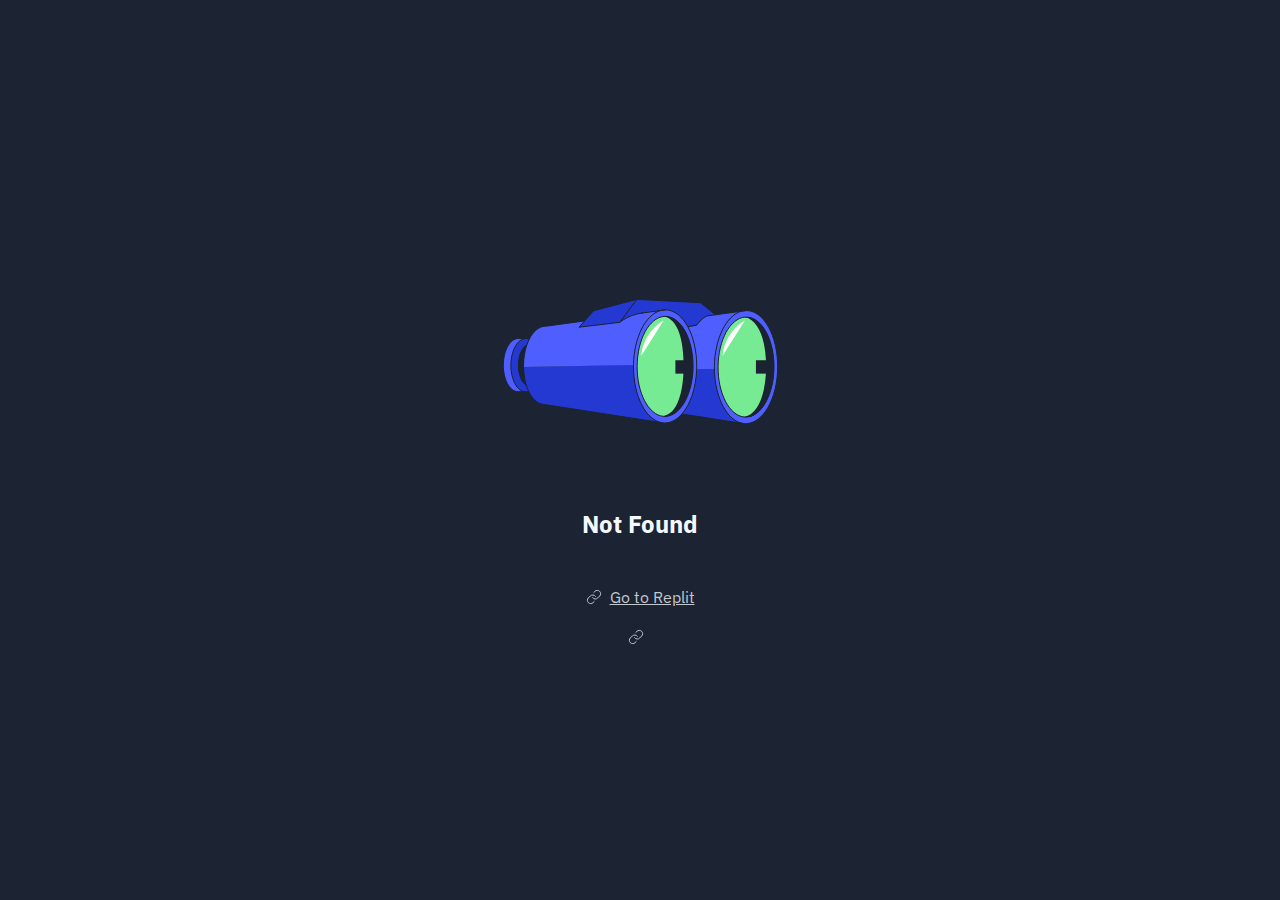
<file: invite.html>
<!DOCTYPE html>
<html lang="en">
  <head>
    <title>Not Found</title>
    <link rel="stylesheet"
          href="https://fonts.googleapis.com/css?family=IBM+Plex+Sans">
    <style>
      body {
        margin: 0;
        height: 100vh;
        display: flex;
        justify-content: center;
        align-items: center;
        background: #1c2333;
        font-family: "IBM Plex Sans", "sans";
        color: #f5f9fc;
      }

      .title-box {
        font-size: 12px;
        inline-size: max-content;
      }

      .description-box {
        font-size: 10px;
        inline-size: max-content;
      }

      .err-box {
        padding: 1em;
        max-width: 30em;
        width: 100vw;
      }

      .message {
        display: flex;
        flex-direction: column;
        align-items: center;
      }

      @media (max-width: 500px) {
        .message {
          flex-direction: column;
          align-items: center;
        }
      }

      .eval-bot {
        margin: 4em;
      }

      .console {
        background-color: #0e1628;
        color: #fff;
        font-family: "IBM Plex Sans", "sans";
        padding: 1em;
        margin: 1em;
      }

      .footer-item {
        margin: 1em;
        display: flex;
        justify-content: center;
        align-items: center;
      }

      .link-icon {
        margin-right: 8px;
        margin-top: 4px;
      }

      a {
        color: #c2c8cc;
      }
    </style>

    <script>
      var reload_timeout = setTimeout(function () {
        window.location.reload();
      }, 60000);
    </script>
  </head>

  <body>
    <div class="err-box">
      <div class="message">
        <div class="eval-bot">
          <svg
            width="275"
            height="125"
            viewBox="0 0 275 125"
            fill="none"
            xmlns="http://www.w3.org/2000/svg"
          >
            <g clip-path="url(#clip0_191_1014)">
              <path
                d="M243.473 11.5489C260.931 11.7023 274.891 37.1377 274.654 68.3731C274.416 99.6011 260.069 124.788 242.61 124.635C241.802 124.627 240.994 124.569 240.199 124.452C224.289 122.158 211.837 98.783 211.437 70.002C211.43 69.2716 211.423 68.5484 211.43 67.8179C211.647 39.7163 223.284 16.5016 238.331 12.2502L243.473 11.5489V11.5489ZM271.006 68.3365C271.216 40.7097 258.866 18.2036 243.419 18.0648C242.93 18.0648 242.44 18.0794 241.958 18.1232C227.183 19.3505 215.281 41.0969 215.078 67.8471C214.874 94.59 226.436 116.541 241.191 118.038C241.68 118.09 242.169 118.112 242.665 118.119C258.105 118.258 270.802 95.9634 271.006 68.3365V68.3365Z"
                fill="#4F5FFF"
              />
              <path
                d="M243.419 18.0648C258.866 18.2036 271.216 40.7097 271.006 68.3365C270.802 95.9634 258.105 118.258 242.665 118.119C242.169 118.112 241.68 118.09 241.191 118.039L241.211 117.849C255.334 115.409 262.738 94.2029 262.935 68.3C263.132 42.3971 256.054 20.994 241.972 18.3132L241.958 18.1232C242.44 18.0794 242.93 18.0575 243.419 18.0648V18.0648Z"
                fill="#1B2332"
              />
              <path
                d="M241.972 18.3132C256.054 20.994 263.295 42.3972 263.098 68.3C262.901 94.2029 255.334 115.409 241.211 117.849L241.191 118.039C226.436 116.541 214.874 94.5901 215.078 67.8471C215.281 41.0969 227.183 19.3505 241.958 18.1232L241.972 18.3132V18.3132Z"
                fill="#77EA94"
              />
              <path
                d="M240.199 124.452V124.503L178.925 115C187.287 105.452 193.02 89.1188 193.659 70.3454H193.727L211.308 70.0021H211.437C211.837 98.783 224.289 122.158 240.199 124.452V124.452Z"
                fill="#2439D1"
              />
              <path
                d="M212.483 15.793L238.331 12.2502C223.284 16.5016 211.647 39.7163 211.43 67.8179C211.43 68.5484 211.43 69.2716 211.437 70.002H211.307L193.727 70.3454H193.659C193.686 69.4542 193.706 68.5557 193.713 67.6572C193.829 52.1345 190.439 38.0435 184.855 27.7802L185.072 27.6414L193.584 26.2608C198.55 19.2993 203.59 17.2321 203.59 17.2321L203.57 17.0129L212.483 15.793V15.793Z"
                fill="#4F5FFF"
              />
              <path
                d="M212.483 15.793L203.57 17.0129L203.59 17.2321C203.59 17.2321 198.55 19.2993 193.584 26.2608L185.072 27.6414L184.855 27.7802C179.203 17.3928 171.309 10.9207 162.533 10.8403C160.78 10.8257 159.061 11.0668 157.384 11.5489L138.329 14.1567V14.1786C125.714 15.888 117.209 23.0613 116.937 23.2951L133.791 0.372545L197.402 3.65971L212.483 15.793V15.793Z"
                fill="#2439D1"
              />
              <path
                d="M184.855 27.7802C190.439 38.0435 193.829 52.1345 193.713 67.6572C193.713 68.5557 193.686 69.4542 193.659 70.3454C193.02 89.1188 187.287 105.452 178.925 115C173.932 120.697 168.008 123.985 161.67 123.926C160.862 123.926 160.053 123.86 159.258 123.744C142.941 121.399 130.265 96.8838 130.49 67.1093C130.49 66.7003 130.496 66.2912 130.51 65.8821C131.047 38.3357 142.554 15.7419 157.384 11.5489L162.533 10.8403C171.309 10.9207 179.203 17.3928 184.855 27.7802V27.7802ZM190.065 67.628C190.276 40.0012 177.926 17.495 162.478 17.3562C161.989 17.3489 161.493 17.3709 161.011 17.4147C146.236 18.6419 134.334 40.3956 134.137 67.1386C133.934 93.8815 145.496 115.825 160.25 117.323C160.739 117.381 161.228 117.403 161.724 117.41C177.165 117.549 189.862 95.2548 190.065 67.628V67.628Z"
                fill="#4F5FFF"
              />
              <path
                d="M162.478 17.3562C177.926 17.495 190.276 40.0012 190.065 67.628C189.862 95.2548 177.165 117.549 161.724 117.41C161.228 117.41 160.739 117.381 160.25 117.323L160.271 117.14C174.394 114.7 180.263 93.4943 180.46 67.5915C180.657 41.6886 175.114 20.2855 161.025 17.6046L161.011 17.4147C161.493 17.3709 161.989 17.3489 162.478 17.3562V17.3562Z"
                fill="#1B2332"
              />
              <path
                d="M161.025 17.6046C175.114 20.2855 180.813 41.6886 180.616 67.5915C180.419 93.4943 174.394 114.7 160.271 117.14L160.25 117.323C145.496 115.825 133.934 93.8815 134.137 67.1386C134.334 40.3956 146.236 18.6419 161.011 17.4147L161.025 17.6046V17.6046Z"
                fill="#77EA94"
              />
              <path
                d="M159.258 123.744V123.787L41.0306 105.452L40.4328 105.379C34.3665 104.824 29.1426 99.8276 25.5762 92.1868C24.7135 90.346 23.9526 88.3517 23.2937 86.226C21.6226 80.8278 20.6376 74.5968 20.5357 67.9421H20.624L129.953 65.8748H130.51C130.496 66.2912 130.489 66.7003 130.489 67.1093C130.265 96.8838 142.941 121.399 159.258 123.744V123.744Z"
                fill="#2439D1"
              />
              <path
                d="M138.329 14.1786V14.1567L157.384 11.5489C142.554 15.7419 131.047 38.3357 130.51 65.8821H129.953L20.624 67.9421H20.5357C20.5221 67.3504 20.5153 66.7514 20.5221 66.1451C20.5764 58.7892 21.7652 51.9226 23.7896 46.0715C24.4961 44.0042 25.3112 42.0684 26.2147 40.2788C30.1072 32.5722 35.6776 27.6268 41.8593 27.2762L42.6609 27.2616L81.572 21.9364L76.0221 28.2258L116.93 23.3024H116.937C117.209 23.0613 125.714 15.888 138.329 14.1786V14.1786Z"
                fill="#4F5FFF"
              />
              <path
                d="M81.572 21.9364L90.5186 11.79L133.791 0.372545L116.937 23.2951H116.93L76.022 28.2258L81.572 21.9364Z"
                fill="#2439D1"
              />
              <path
                d="M25.5762 92.1868H25.5626C24.5776 92.552 23.5654 92.7346 22.5261 92.72C14.3267 92.647 7.77135 80.7036 7.88004 66.0282C7.99552 51.404 14.6868 39.5994 22.8589 39.5994H22.9336C24.0613 39.614 25.1618 39.8478 26.2147 40.2788C25.3112 42.0684 24.4961 44.0042 23.7896 46.0715L23.6333 46.0057C18.9053 48.8035 15.4612 56.7292 15.3865 66.094C15.3185 75.393 18.5928 83.3187 23.2122 86.2553L23.2937 86.226C23.9526 88.3517 24.7134 90.3459 25.5762 92.1868Z"
                fill="#2439D1"
              />
              <path
                d="M23.6333 46.0057L23.7896 46.0715C21.7652 51.9226 20.5764 58.7892 20.5221 66.1451C20.5153 66.7514 20.5221 67.3504 20.5357 67.9421C20.6376 74.5968 21.6226 80.8278 23.2937 86.226L23.2122 86.2553C18.5928 83.3187 15.3185 75.393 15.3865 66.094C15.4612 56.7292 18.9053 48.8035 23.6333 46.0057V46.0057Z"
                fill="#1B2332"
              />
              <path
                d="M15.3865 39.5337L22.8589 39.5994C14.6868 39.5994 7.99552 51.404 7.88004 66.0282C7.77135 80.7036 14.3267 92.647 22.5261 92.72L14.9857 92.6543C6.78634 92.5812 0.224168 80.6379 0.339651 65.9625C0.448341 51.2944 7.18714 39.4606 15.3865 39.5337V39.5337Z"
                fill="#4F5FFF"
              />
              <path
                d="M184.855 27.7802C190.439 38.0435 193.829 52.1345 193.713 67.6572C193.713 68.5557 193.686 69.4542 193.659 70.3454C193.02 89.1187 187.287 105.452 178.925 115C173.932 120.697 168.008 123.985 161.67 123.926C160.862 123.926 160.053 123.86 159.258 123.744C142.941 121.399 130.265 96.8838 130.49 67.1093C130.49 66.7003 130.496 66.2912 130.51 65.8821C131.047 38.3357 142.554 15.7419 157.384 11.5489C159.061 11.0668 160.78 10.8257 162.533 10.8403C171.309 10.9207 179.203 17.3928 184.855 27.7802V27.7802Z"
                stroke="#1B2332"
                stroke-miterlimit="10"
              />
              <path
                d="M81.6604 21.9218L81.5721 21.9364L42.6609 27.2616L41.8593 27.2762C35.6776 27.6268 30.1072 32.5722 26.2147 40.2788C25.3112 42.0684 24.4961 44.0042 23.7896 46.0715C21.7652 51.9226 20.5764 58.7892 20.5221 66.1451C20.5153 66.7514 20.5221 67.3504 20.5357 67.9421C20.6376 74.5968 21.6226 80.8278 23.2937 86.226C23.9526 88.3517 24.7134 90.346 25.5762 92.1868C29.1426 99.8276 34.3665 104.824 40.4328 105.379L41.0306 105.452L159.252 123.787L159.435 123.817"
                stroke="#1B2332"
                stroke-miterlimit="10"
              />
              <path
                d="M162.533 10.8403L157.384 11.5489L138.329 14.1567"
                stroke="#1B2332"
                stroke-miterlimit="10"
              />
              <path
                d="M161.011 17.4147C161.493 17.3709 161.989 17.3489 162.478 17.3562C177.926 17.495 190.276 40.0012 190.065 67.628C189.862 95.2548 177.165 117.549 161.724 117.41C161.228 117.41 160.739 117.381 160.25 117.323C145.496 115.825 133.934 93.8815 134.137 67.1386C134.334 40.3956 146.236 18.6419 161.011 17.4147V17.4147Z"
                stroke="#1B2332"
                stroke-miterlimit="10"
              />
              <path
                d="M23.2122 86.2553C18.5928 83.3187 15.3185 75.393 15.3865 66.094C15.4612 56.7292 18.9053 48.8035 23.6334 46.0057"
                stroke="#1B2332"
                stroke-miterlimit="10"
              />
              <path
                d="M243.473 11.5489C260.931 11.7023 274.891 37.1377 274.654 68.3731C274.416 99.6012 260.069 124.788 242.61 124.635C241.802 124.627 240.994 124.569 240.199 124.452C224.289 122.158 211.837 98.783 211.437 70.002C211.43 69.2716 211.423 68.5484 211.43 67.8179C211.647 39.7163 223.284 16.5016 238.331 12.2502C240.009 11.7754 241.727 11.5343 243.473 11.5489V11.5489Z"
                stroke="#1B2332"
                stroke-miterlimit="10"
              />
              <path
                d="M178.925 115L240.192 124.503L240.382 124.532"
                stroke="#1B2332"
                stroke-miterlimit="10"
              />
              <path
                d="M243.473 11.5489L238.331 12.2502L212.483 15.793L203.57 17.0129"
                stroke="#1B2332"
                stroke-miterlimit="10"
              />
              <path
                d="M241.958 18.1232C242.44 18.0794 242.93 18.0575 243.419 18.0648C258.866 18.2036 271.216 40.7097 271.006 68.3365C270.802 95.9634 258.105 118.258 242.665 118.119C242.169 118.112 241.68 118.09 241.191 118.039C226.436 116.541 214.874 94.5901 215.078 67.8471C215.281 41.0969 227.183 19.3505 241.958 18.1232V18.1232Z"
                stroke="#1B2332"
                stroke-miterlimit="10"
              />
              <path
                d="M116.937 23.2951L133.791 0.372545L197.402 3.65971L212.483 15.793L212.782 16.0341"
                stroke="#1B2332"
                stroke-miterlimit="10"
              />
              <path
                d="M133.791 0.372545L90.5186 11.79L81.572 21.9364L76.022 28.2258L116.93 23.3024H116.937C117.209 23.0613 125.714 15.888 138.329 14.1786C138.872 14.1056 139.429 14.0399 139.993 13.9887"
                stroke="#1B2332"
                stroke-miterlimit="10"
              />
              <path
                d="M203.59 17.2321C203.59 17.2321 198.55 19.2993 193.584 26.2608L185.072 27.6414"
                stroke="#1B2332"
                stroke-miterlimit="10"
              />
              <path
                d="M22.9337 39.5994C24.0613 39.614 25.1618 39.8478 26.2147 40.2787C26.2215 40.2787 26.2215 40.2787 26.2283 40.2787"
                stroke="#1B2332"
                stroke-miterlimit="10"
              />
              <path
                d="M25.5626 92.1941C24.5776 92.552 23.5654 92.7346 22.5261 92.72C14.3267 92.647 7.77135 80.7036 7.88004 66.0282C7.99552 51.404 14.6868 39.5994 22.8589 39.5994"
                stroke="#1B2332"
                stroke-miterlimit="10"
              />
              <path
                d="M22.9336 39.5994H22.8589L15.3865 39.5337C7.18714 39.4606 0.448341 51.2944 0.339651 65.9625C0.224168 80.6379 6.78634 92.5812 14.9857 92.6543L22.5261 92.72"
                stroke="#1B2332"
                stroke-miterlimit="10"
              />
              <path
                d="M138.342 56.8534C138.342 56.8534 138.58 34.9389 160.637 21.5346L138.342 56.8534Z"
                fill="white"
              />
              <path
                d="M219.622 56.8534C219.622 56.8534 219.86 34.9389 241.917 21.5346L219.622 56.8534Z"
                fill="white"
              />
              <path
                d="M265.415 61.2363H252.949V74.6406H265.415V61.2363Z"
                fill="#1B2332"
              />
              <path
                d="M184.855 61.2363H172.39V74.6406H184.855V61.2363Z"
                fill="#1B2332"
              />
            </g>
            <defs>
              <clipPath id="clip0_191_1014">
                <rect width="275" height="125" fill="white" />
              </clipPath>
            </defs>
          </svg>
        </div>
        <div class="title-box">
          <h1>Not Found</h1>
        </div>
        <div class="description-box">
          <h2></h2>
        </div>
      </div>
      
      <div>
        <div class="footer-item">
          <div class="link-icon">
            <svg
              width="16"
              height="16"
              viewBox="0 0 16 16"
              fill="none"
              xmlns="http://www.w3.org/2000/svg"
            >
              <path
                d="M6.66668 8.66666C6.95298 9.04942 7.31825 9.36612 7.73771 9.59529C8.15717 9.82446 8.62102 9.96074 9.09778 9.99489C9.57454 10.029 10.0531 9.96024 10.5009 9.79319C10.9487 9.62613 11.3554 9.36471 11.6933 9.02666L13.6933 7.02666C14.3005 6.39799 14.6365 5.55598 14.6289 4.68199C14.6213 3.808 14.2708 2.97196 13.6527 2.35394C13.0347 1.73591 12.1987 1.38535 11.3247 1.37775C10.4507 1.37016 9.60869 1.70614 8.98001 2.31333L7.83334 3.45333M9.33334 7.33333C9.04704 6.95058 8.68177 6.63388 8.26231 6.4047C7.84285 6.17553 7.37901 6.03925 6.90224 6.00511C6.42548 5.97096 5.94695 6.03975 5.49911 6.20681C5.05128 6.37387 4.6446 6.63528 4.30668 6.97333L2.30668 8.97333C1.69948 9.602 1.3635 10.444 1.3711 11.318C1.37869 12.192 1.72926 13.028 2.34728 13.6461C2.96531 14.2641 3.80135 14.6147 4.67534 14.6222C5.54933 14.6298 6.39134 14.2939 7.02001 13.6867L8.16001 12.5467"
                stroke="#C2C8CC"
                stroke-linecap="round"
                stroke-linejoin="round"
              />
            </svg>
          </div>
          <div class="repl-links">
            <a href="https://discord.gg/eBV2zMJcRZ">Go to Replit</a>
          </div>
        </div>

        <div class="footer-item">
          <div class="link-icon">
            <svg
              width="16"
              height="16"
              viewBox="0 0 16 16"
              fill="none"
              xmlns="http://www.w3.org/2000/svg"
            >
              <path
                d="M6.66668 8.66666C6.95298 9.04942 7.31825 9.36612 7.73771 9.59529C8.15717 9.82446 8.62102 9.96074 9.09778 9.99489C9.57454 10.029 10.0531 9.96024 10.5009 9.79319C10.9487 9.62613 11.3554 9.36471 11.6933 9.02666L13.6933 7.02666C14.3005 6.39799 14.6365 5.55598 14.6289 4.68199C14.6213 3.808 14.2708 2.97196 13.6527 2.35394C13.0347 1.73591 12.1987 1.38535 11.3247 1.37775C10.4507 1.37016 9.60869 1.70614 8.98001 2.31333L7.83334 3.45333M9.33334 7.33333C9.04704 6.95058 8.68177 6.63388 8.26231 6.4047C7.84285 6.17553 7.37901 6.03925 6.90224 6.00511C6.42548 5.97096 5.94695 6.03975 5.49911 6.20681C5.05128 6.37387 4.6446 6.63528 4.30668 6.97333L2.30668 8.97333C1.69948 9.602 1.3635 10.444 1.3711 11.318C1.37869 12.192 1.72926 13.028 2.34728 13.6461C2.96531 14.2641 3.80135 14.6147 4.67534 14.6222C5.54933 14.6298 6.39134 14.2939 7.02001 13.6867L8.16001 12.5467"
                stroke="#C2C8CC"
                stroke-linecap="round"
                stroke-linejoin="round"
              />
            </svg>
          </div>
          <div class="repl-links">
            <a href="https://discord.gg/eBV2zMJcRZ"
              > </a
            >
          </div>
        </div>
      </div>
    </div>
  </body>
</html>
</file>
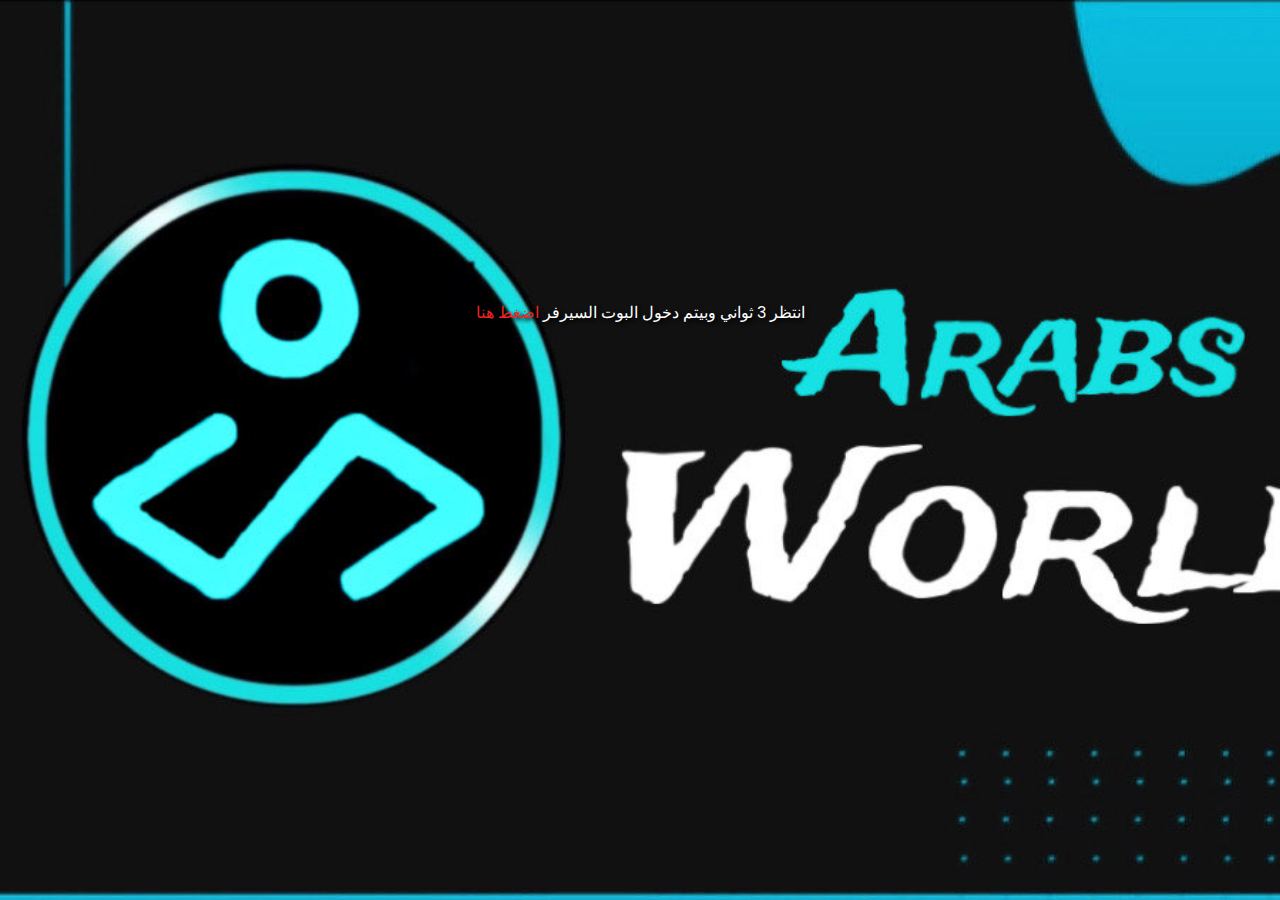
<file: pages/invite.html>
<!DOCTYPE html>
<html>
<meta http-equiv="content-type" content="text/html;charset=utf-8" />
<head>
<!-- Redirect Link -->
 <meta http-equiv="refresh" content="3; URL=https://discord.com/oauth2/authorize?client_id=1212188449940185098&permissions=8&integration_type=0&scope=bot" />
 <title>BoodyAmr - Invite</title>
    <link rel="stylesheet" type"text/css" href="invite.css"> 
    <link rel="icon" type="image/png" href="../img/Arab's World Logo.png"alt="botLogo">
</head>

</html>
<body>
 <p>انتظر 3 ثواني وبيتم دخول البوت السيرفر <a href="https://discord.com/oauth2/authorize?client_id=1212188449940185098&permissions=8&integration_type=0&scope=bot">اضغط هنا<a/></p>
</body>
</file>
<file: pages/invite.css>
@import url('https://fonts.googleapis.com/css?family=Poppins:400,500,600,700&amp;display=swap');

html {
    scroll-behavior: smooth;
}
* {
    margin: 0;
    box-sizing: border-box;
    padding: 0;
}
body {
    background-image: url("../img/Arab's World Banner.jpg");
    background-size: cover;
    background-position: center;
    background-repeat: no-repeat;
    background-attachment: fixed;
    background-color: rgb(21, 22, 24);
    font-family: 'Poppins', sans-serif;
    -webkit-font-smoothing: antialiased;
    -moz-osx-font-smoothing: grayscale;
    text-rendering: optimizeLegibility;
}
p {
  margin-top: 300px; /* you can adjust this if you want :) */
  text-align: center;
  color: #fff;
  text-shadow: 2px 2px 4px #000000;
}
a {
    text-decoration: none !important;
    font-weight: 500;
}
a {
    color: #f02424;
    text-decoration: underline;
}
</file>
